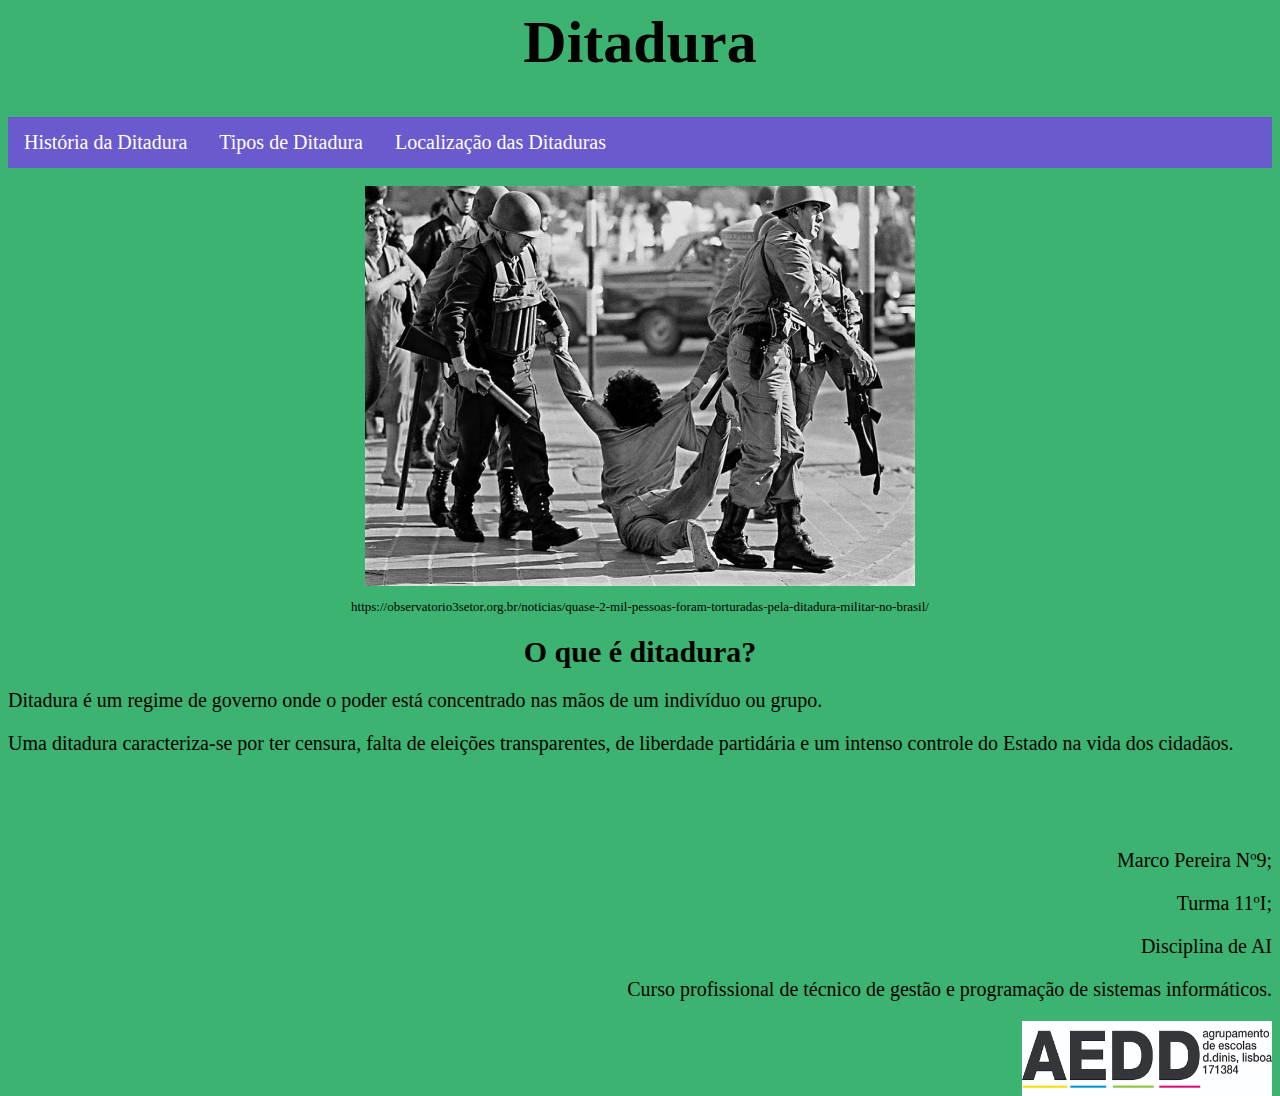
<file: Index.html>
<html>
	<head>
		<link rel="stylesheet" href="styles.css">
	</head>
	<body>
		<h1 style="color:black;text-align:center;font-size:60px;font-family:verdana">Ditadura</h1>
		<center>
			<ul>
				<li style="font-size:20px"><a href=HistoriaDitadura.html>História da Ditadura</a></li>
				<li style="font-size:20px"><a href="TiposDitadura.html">Tipos de Ditadura</a></li>
				<li style="font-size:20px"><a href="ExisteDitadura.html">Localização das Ditaduras</a></li>
			</ul>
		</center>
		<br>
		<center><img src="1.jpeg" width="550" height="400"></center>
		<p align="center" style="font-size:13px">https://observatorio3setor.org.br/noticias/quase-2-mil-pessoas-foram-torturadas-pela-ditadura-militar-no-brasil/</p>
		<h1 align="center"style="font-size:30px;"> O que é ditadura?</h1>
		<p style="font-size:20px;"> Ditadura é um regime de governo onde o poder está concentrado nas mãos de um indivíduo ou grupo.</p>
		<p style="font-size:20px;"> Uma ditadura caracteriza-se por ter censura, falta de eleições transparentes, de liberdade partidária e um intenso controle do Estado na vida dos cidadãos.</p>
		<br>
		<br>
		<br>
		<p style="font-size:20px;" align="right">Marco Pereira Nº9;</p> 
		<p style="font-size:20px;" align="right">Turma 11ºI;</p>
		<p style="font-size:20px;" align="right">Disciplina de AI</p>
		<p style="font-size:20px;" align="right">Curso profissional de técnico de gestão e programação de sistemas informáticos.</p>
		<img src="transferir.png"  width="250" height="75" style="float:right">
	</body>
</html>		

<!--
https://www.significados.com.br/tipos-ditaduras/
https://www.todamateria.com.br/ditadura/
https://www.w3schools.com/html/html_colors_hex.asp
--!>
</file>
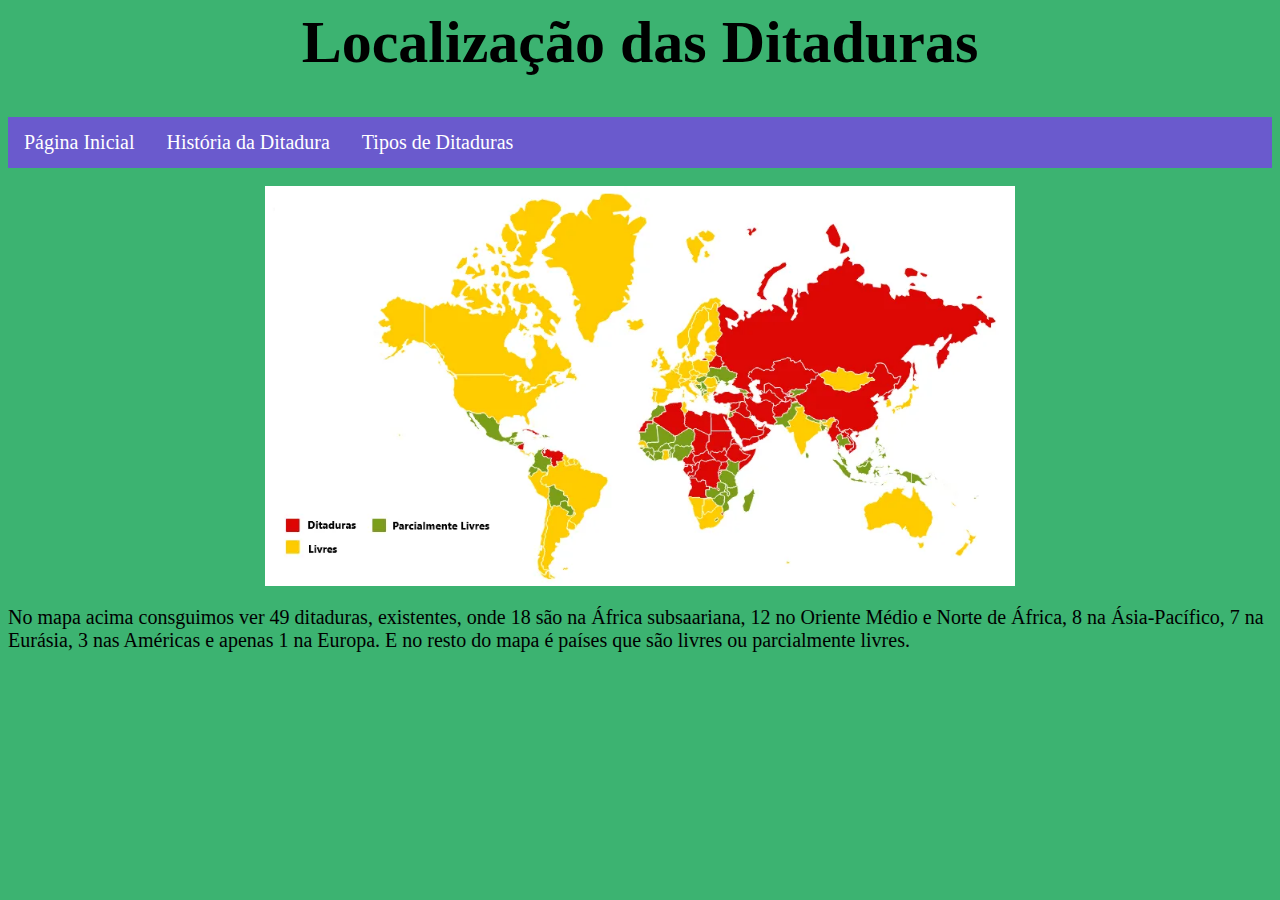
<file: ExisteDitadura.html>
<html>
	<head>
		<link rel="stylesheet" href="styles.css">
	</head>
	<body>
		<h1 style="color:black;text-align:center;font-size:60px;font-family:verdana">Localização das Ditaduras</h1>
		<center>
			<ul>
				<li style="font-size:20px"><a href=index.html>Página Inicial</a></li>
				<li style="font-size:20px"><a href="HistoriaDitadura.html">História da Ditadura</a></li>
				<li style="font-size:20px"><a href="TiposDitadura.html">Tipos de Ditaduras</a></li>
			</ul>
		</center>
		<br />
		<center><img src="Mapa.jpg" width="750" height="400"></center>
		<p style="font-size:20px"> No mapa acima consguimos ver 49 ditaduras, existentes, onde 18 são na África subsaariana, 12 no Oriente Médio e Norte de África, 8 na Ásia-Pacífico, 7 na Eurásia, 3 nas Américas e apenas 1 na Europa. E no resto do mapa é países que são livres ou parcialmente livres.</p> 
	</body>
</html>
</file>
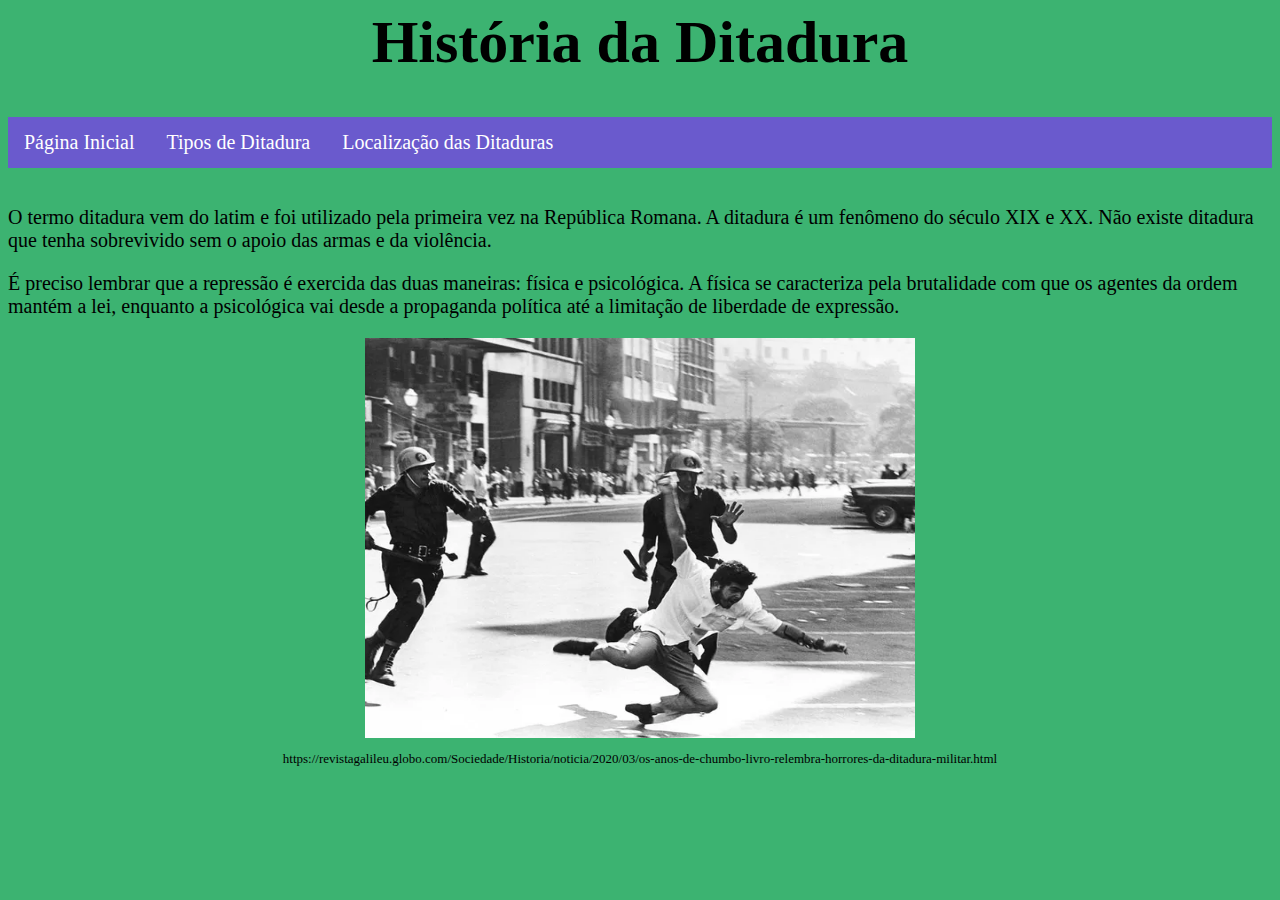
<file: HistoriaDitadura.html>
<html>
	<head>
		<link rel="stylesheet" href="styles.css">
	</head>
	<body>
		<h1 style="color:black;text-align:center;font-size:60px;font-family:verdana">História da Ditadura</h1>
		<center>
			<ul>
				<li style="font-size:20px"><a href=index.html>Página Inicial</a></li>
				<li style="font-size:20px"><a href="TiposDitadura.html">Tipos de Ditadura</a></li>
				<li style="font-size:20px"><a href="ExisteDitadura.html">Localização das Ditaduras</a></li>
			</ul>
		</center>
		<br />
		<p style="font-size:20px;"> O termo ditadura vem do latim e foi utilizado pela primeira vez na República Romana. A ditadura é um fenômeno do século XIX e XX. Não existe ditadura que tenha sobrevivido sem o apoio das armas e da violência.</p> 
		<p style="font-size:20px;">É preciso lembrar que a repressão é exercida das duas maneiras: física e psicológica. A física se caracteriza pela brutalidade com que os agentes da ordem mantém a lei, enquanto a psicológica vai desde a propaganda política até a limitação de liberdade de expressão.</p>
		<center><img src="2.jpg" width="550" height="400"></center>
		<p align="center" style="font-size:13px">https://revistagalileu.globo.com/Sociedade/Historia/noticia/2020/03/os-anos-de-chumbo-livro-relembra-horrores-da-ditadura-militar.html</p>
	</body>
</html>
</file>
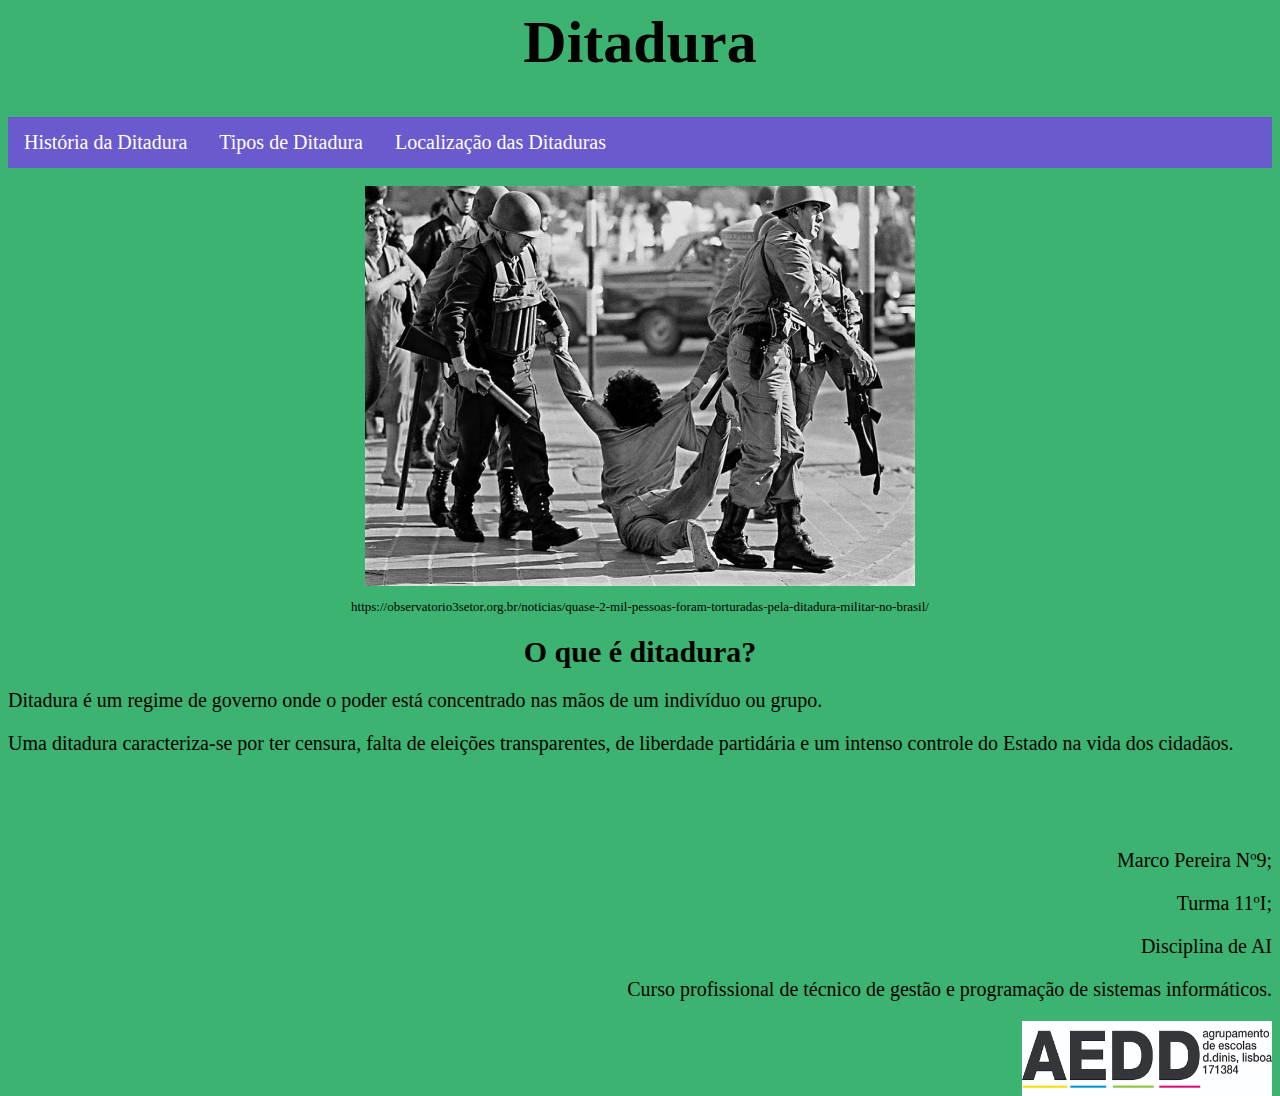
<file: PagInicial.html>
<html>
	<head>
		<link rel="stylesheet" href="styles.css">
	</head>
	<body>
		<h1 style="color:black;text-align:center;font-size:60px;font-family:verdana">Ditadura</h1>
		<center>
			<ul>
				<li style="font-size:20px"><a href=HistoriaDitadura.html>História da Ditadura</a></li>
				<li style="font-size:20px"><a href="TiposDitadura.html">Tipos de Ditadura</a></li>
				<li style="font-size:20px"><a href="ExisteDitadura.html">Localização das Ditaduras</a></li>
			</ul>
		</center>
		<br>
		<center><img src="1.jpeg" width="550" height="400"></center>
		<p align="center" style="font-size:13px">https://observatorio3setor.org.br/noticias/quase-2-mil-pessoas-foram-torturadas-pela-ditadura-militar-no-brasil/</p>
		<h1 align="center"style="font-size:30px;"> O que é ditadura?</h1>
		<p style="font-size:20px;"> Ditadura é um regime de governo onde o poder está concentrado nas mãos de um indivíduo ou grupo.</p>
		<p style="font-size:20px;"> Uma ditadura caracteriza-se por ter censura, falta de eleições transparentes, de liberdade partidária e um intenso controle do Estado na vida dos cidadãos.</p>
		<br>
		<br>
		<br>
		<p style="font-size:20px;" align="right">Marco Pereira Nº9;</p> 
		<p style="font-size:20px;" align="right">Turma 11ºI;</p>
		<p style="font-size:20px;" align="right">Disciplina de AI</p>
		<p style="font-size:20px;" align="right">Curso profissional de técnico de gestão e programação de sistemas informáticos.</p>
		<img src="transferir.png"  width="250" height="75" style="float:right">
	</body>
</html>		

<!--
https://www.significados.com.br/tipos-ditaduras/
https://www.todamateria.com.br/ditadura/
https://www.w3schools.com/html/html_colors_hex.asp
--!>
</file>
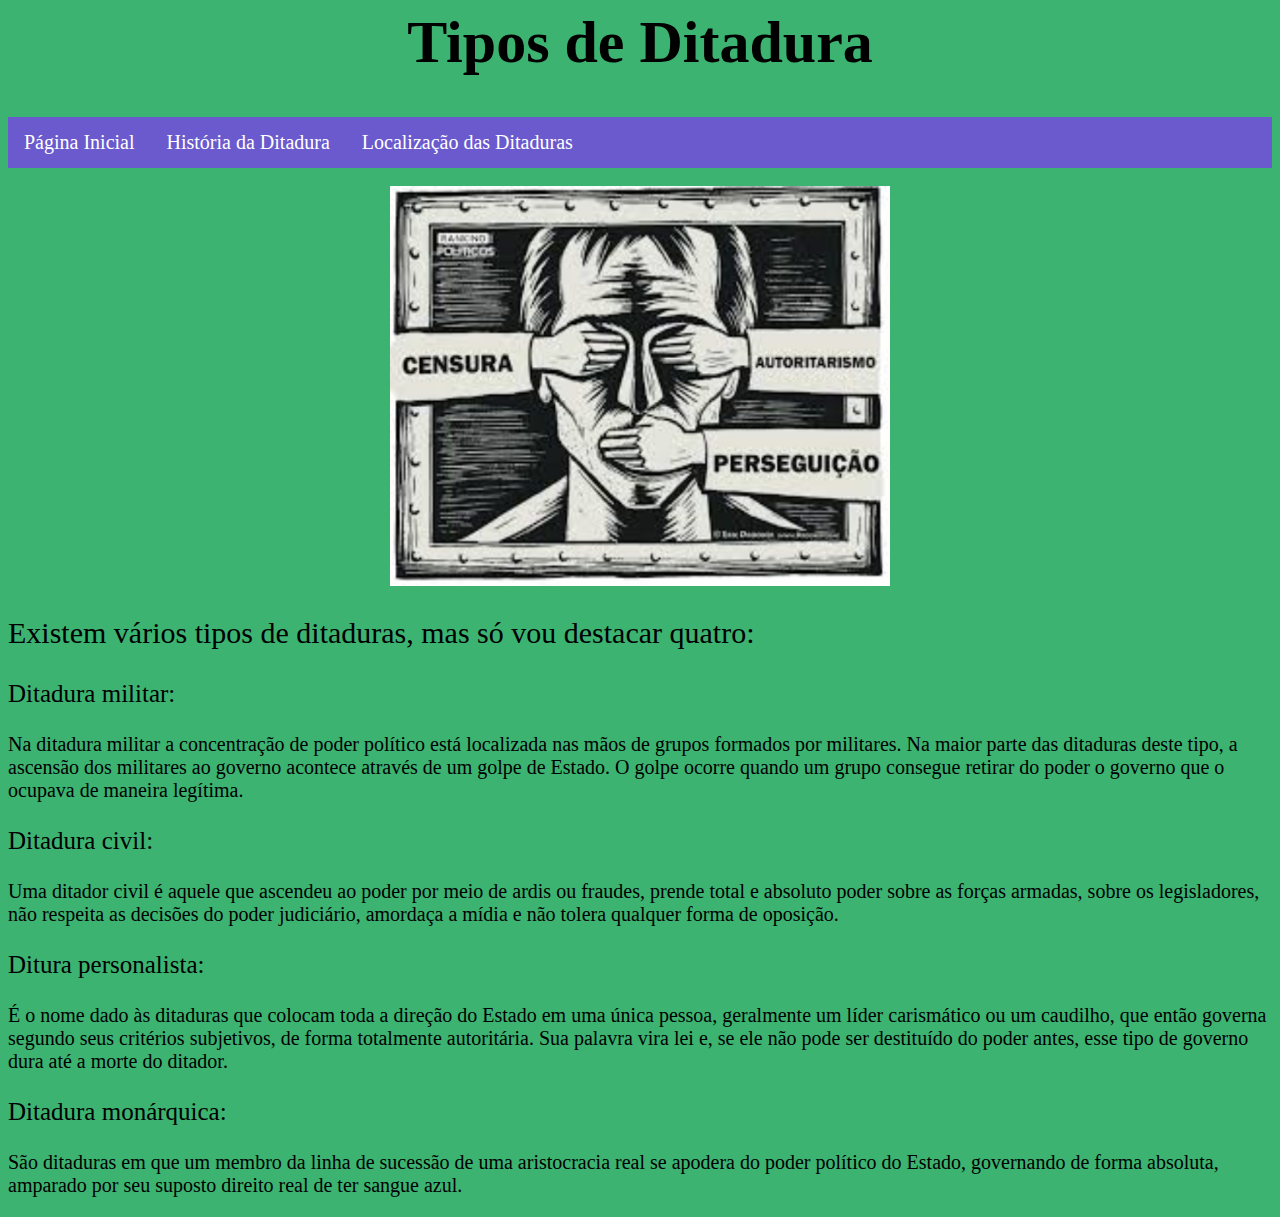
<file: TiposDitadura.html>
<html>
	<head>
		<link rel="stylesheet" href="styles.css">
	</head>
	<body>
		<h1 style="color:black;text-align:center;font-size:60px;font-family:verdana">Tipos de Ditadura</h1>
		<center>
			<ul>
				<li style="font-size:20px"><a href=index.html>Página Inicial</a></li>
				<li style="font-size:20px"><a href="HistoriaDitadura.html">História da Ditadura</a></li>
				<li style="font-size:20px"><a href="ExisteDitadura.html">Localização das Ditaduras</a></li>
			</ul>
		</center>
		<br />
		<center><img src="3.jpg" width="500" height="400"></center>
		<p style="font-size:30px;"> Existem vários tipos de ditaduras, mas só vou destacar quatro:</p>
		<p style="font-size:25px;"> Ditadura militar:</p>
		<p style="font-size:20px;"> Na ditadura militar a concentração de poder político está localizada nas mãos de grupos formados por militares. Na maior parte das ditaduras deste tipo, a ascensão dos militares ao governo acontece através de um golpe de Estado. O golpe ocorre quando um grupo consegue retirar do poder o governo que o ocupava de maneira legítima.</p>
		<p style="font-size:25px;"> Ditadura civil:</p>
		<p style="font-size:20px;"> Uma ditador civil é aquele que ascendeu ao poder por meio de ardis ou fraudes, prende total e absoluto poder sobre as forças armadas, sobre os legisladores, não respeita as decisões do poder judiciário, amordaça a mídia e não tolera qualquer forma de oposição.</p>
		<p style="font-size:25px;"> Ditura personalista:</p>
		<p style="font-size:20px;"> É o nome dado às ditaduras que colocam toda a direção do Estado em uma única pessoa, geralmente um líder carismático ou um caudilho, que então governa segundo seus critérios subjetivos, de forma totalmente autoritária. Sua palavra vira lei e, se ele não pode ser destituído do poder antes, esse tipo de governo dura até a morte do ditador. </p>
		<p style="font-size:25px;"> Ditadura monárquica:</p>
		<p style="font-size:20px;"> São ditaduras em que um membro da linha de sucessão de uma aristocracia real se apodera do poder político do Estado, governando de forma absoluta, amparado por seu suposto direito real de ter sangue azul. </p>
</file>
<file: styles.css>
�� 
 b o d y   {  
 	 b a c k g r o u n d - c o l o r :   M e d i u m S e a G r e e n ;  
 }  
 u l   {  
 	 l i s t - s t y l e - t y p e :   n o n e ;  
 	 m a r g i n :   0 ;  
 	 p a d d i n g :   0 ;  
 	 o v e r f l o w :   h i d d e n ;  
 	 b a c k g r o u n d - c o l o r :   # 6 a 5 a c d ;  
 }  
 l i   {  
 	 f l o a t :   l e f t ;  
 }  
 l i   a   {  
 	 d i s p l a y :   b l o c k ;  
 	 c o l o r :   w h i t e ;  
 	 t e x t - a l i g n :   c e n t e r ;  
 	 p a d d i n g :   1 4 p x   1 6 p x ;  
 	 t e x t - d e c o r a t i o n :   n o n e ;  
 }  
 l i   a : h o v e r   {  
 	 b a c k g r o u n d - c o l o r :   # 1 1 1 ;  
 } 
</file>
